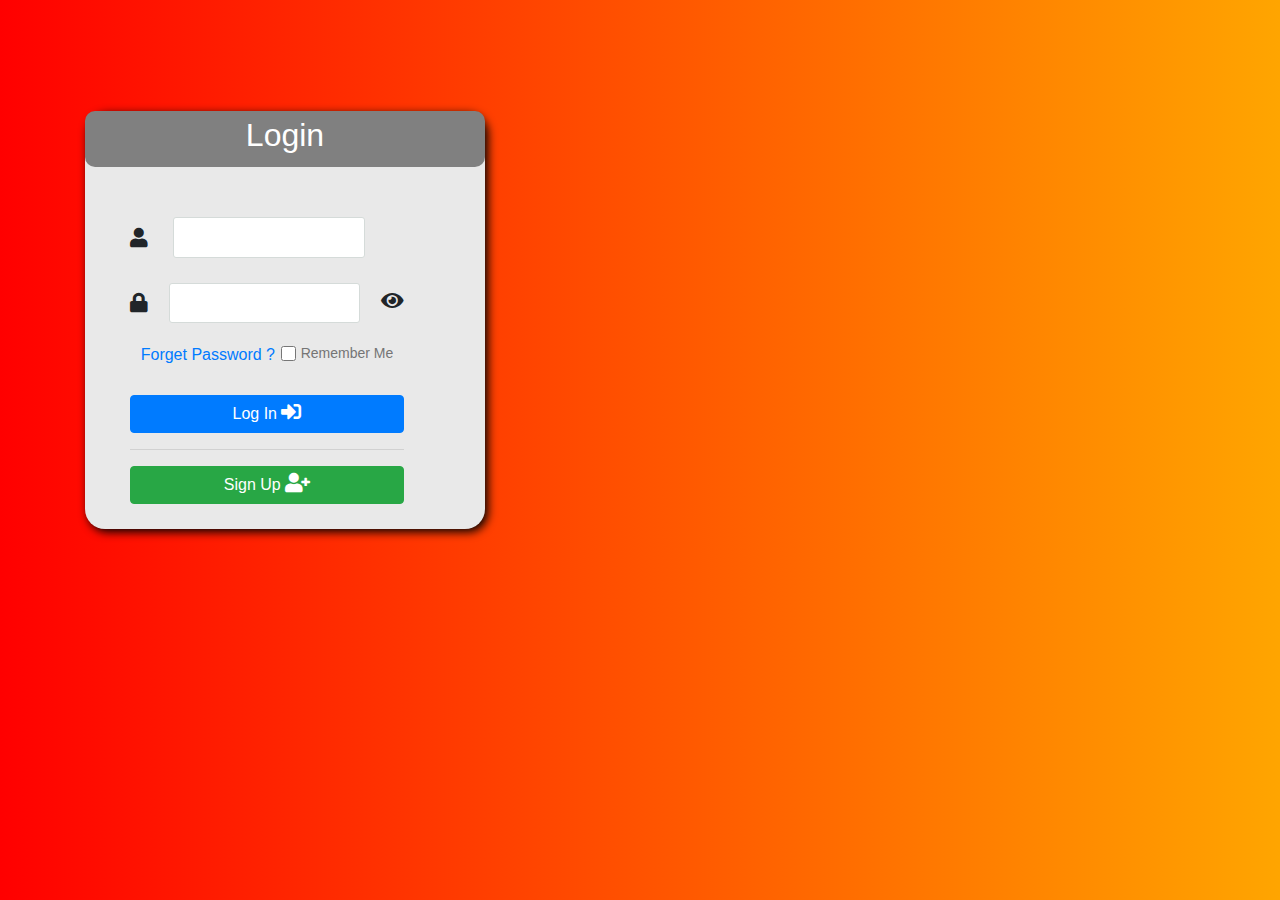
<file: index.html>
<!DOCTYPE html>
<html lang="en">
  <head>
    <meta charset="UTF-8" />
    <meta name="viewport" content="width=device-width, initial-scale=1.0" />
    <title>Login</title>
    <link rel="stylesheet" href="./style.css" />
    <script src="https://code.jquery.com/jquery-3.5.1.min.js"></script>
    <link
      rel="stylesheet"
      href="https://stackpath.bootstrapcdn.com/bootstrap/4.5.0/css/bootstrap.min.css"
    />
    <script src="https://code.jquery.com/jquery-3.5.1.slim.min.js"></script>
    <script src="https://cdn.jsdelivr.net/npm/popper.js@1.16.0/dist/umd/popper.min.js"></script>
    <script src="https://stackpath.bootstrapcdn.com/bootstrap/4.5.0/js/bootstrap.min.js"></script>
    <link
      rel="stylesheet"
      href="https://use.fontawesome.com/releases/v5.0.6/css/all.css"
    />
    <script src="https://code.jquery.com/jquery-3.5.1.js"></script>
  </head>
  <body>
    <div class="container">
      <div class="wrapper">
        <div class="login-header">
          <h2>Login</h2>
          </div>
        <div class="login-block">
        <form>
          <div class="input-box">
            <div class="inputfield">
              <i class="fas fa-user"></i>
              <input type="text" name="name" id="name" required />
            </div>
            <div class="user-name-error">
              <span>Enter Your Name</span>
            </div>
            <div class="inputfield">
              <i class="fas fa-lock"></i>
              <input type="password" name="password" id="pwd" required />
             <span class="eye" onclick="showHide()"
             >
              <i id="hide1"
                class="fa fa-eye"
                style="cursor: pointer;"
              ></i>
              <i id="hide2"
                class="fa fa-eye-slash"
                style="cursor: pointer;"
              ></i>
              </span>
            </div>
            <div class="password-error">
              <span>Enter Password</span>
            </div>
            <div class="links">
              <a href="#">Forget Password ?</a>
              <!-- <br />
            <input type="checkbox" name="checkbox" id="remember" />
            Remember me -->
              <div class="inputfield terms">
                <label class="check">
                  <input type="checkbox" />
                </label>
                <p>Remember Me</p>
              </div>
            </div>
            <div class="buttons">
              <button
                id="login-btn"
                class="btn btn-primary"
                type="button"
                onclick="loginSubmit();"
              >
                Log In <i class="fas fa-sign-in-alt"></i>
              </button>

              <hr />

              <button
                id="sigup-btn"
                class="btn btn-success"
                type="button"
                onclick="signUpSubmit()"
              >
                Sign Up <i class="fas fa-user-plus"></i>
              </button>
            </div>
          </div>
        </form>
      </div>
      </div>
    </div>

    <!-- pop up alert -->
    <div class="main-pop">
      <div id="pop-up-block">
        <div class="pop-head">
          <h4 style="display: inline-block;">Message</h4>
          <span onclick="ml()">&times;</span>
        </div>
        <div class="pop-body">
          <p>
            Welcome! <br>
            Please check once again.! User Not Valid.
          </p>
          <li><a href="./assets/signUp.html"
            >Sign Up <i class="fas fa-user-plus"></i
          ></a></li>
        </div>
        </div>
      
    <!-- Script Files -->
      <script> function signUpSubmit(){
      location.replace("./assets/signUp.html")
        }</script>
    <script src="./js/login.js"></script>
    <script src="./js/signUp.js"></script>
  </body>
</html>
</file>
<file: style.css>
@import url("https://fonts.googleapis.com/css?family=Montserrat:400,700&display=swap");

* {
  margin: 0;
  padding: 0;
  box-sizing: border-box;
}
body {
  background-image: linear-gradient(to right, red, orange);
}
.wrapper {
  max-width: 400px;
  width: 100%;
  background: rgb(233, 233, 233);
  /* margin: 20px auto; */
  box-shadow: 3px 3px 10px rgb(3, 3, 3);
  margin-top: 10%;
  /* padding: 20px; */
  border-radius: 20px;
}
.login-block {
  margin: 20px;
}
form {
  /* margin: 15px; */
  padding: 25px;
  position: relative;
}
.wrapper form {
  width: 90%;
}
.wrapper form .inputfield {
  margin-bottom: 15px;
  display: flex;
  align-items: center;
}

.wrapper .user-pro-pic img {
  width: 150px;
  height: 150px;
  position: absolute;
  top: -180px;
  left: 30%;
}
i {
  font-size: 20px;
}
.wrapper form .inputfield input {
  margin: 5px auto;
  width: 70%;
  outline: none;
  border: 1px solid #d5dbd9;
  font-size: 15px;
  padding: 8px 10px;
  border-radius: 3px;
  transition: all 0.3s ease;
}

.wrapper form .inputfield #name {
  margin-left: 25px;
}
.wrapper form .links {
  display: flex;
  justify-content: space-evenly;
}

.wrapper form .inputfield p {
  font-size: 14px;
  color: #757575;
}
.wrapper form .inputfield .check {
  width: 15px;
  height: 15px;
  position: relative;
  display: block;
  cursor: pointer;
}
.wrapper form .inputfield .check input[type="checkbox"] {
  position: absolute;
  top: -9px;
  left: -5px;
  width: 15px;
  height: 15px;
}
.wrapper form .buttons {
  display: flex;
  flex-direction: column;
}
/* error-block */
.main-pop {
  background-color: rgba(0, 0, 0, 0.589);
  position: fixed;
  width: 100%;
  height: 100%;
  z-index: 3;
  top: 0;
  display: none;
}
#pop-up-block {
  background-color: rgb(255, 255, 255);
  width: 50%;
  position: fixed;
  top: 50%;
  left: 50%;
  transform: translate(-50%, -50%);
  z-index: 5;
  display: block;
  border-radius: 5px;
  box-shadow: 0px 2px 20px 0px black;
}
.pop-head {
  display: flex;
  justify-content: space-between;
  background-color: #ed6663;
  color: rgb(255, 255, 255);
  font-weight: 600;
  padding: 10px;
  border-top-left-radius: 5px;
  border-top-right-radius: 5px;
  box-shadow: 0px 1px 10px 0px black;
}

.pop-body {
  padding: 20px 10px 10px 10px;
  font-size: large;
  font-weight: 800;
}
.pop-body li {
  text-align: center;
  list-style: none;
  margin: 5px;
}
.pop-head span {
  cursor: pointer;
  background: none;
  font-size: 25px;
  color: white;
  position: relative;
  top: -10px;
}
/* .error-block {
  border: 1px solid red;
  position: absolute;
  left: 35%;
  background-color: rgb(252, 137, 137);
  color: red;
  padding: 10px;
} */
.login-header {
  background-color: gray;
  text-align: center;
  padding: 5px;
  color: white;
  border-radius: 10px;
}
#hide2 {
  display: none;
}
.user-name-error {
  display: none;
  color: red;
  font-weight: bold;
}
.password-error {
  display: none;
  color: red;
  font-weight: bold;
}
@media (max-width: 770px) {
  .wrapper {
    margin-top: 25%;
  }
  .wrapper form .inputfield label {
    margin-bottom: 5px;
  }
  .wrapper form .inputfield.terms {
    flex-direction: row;
  }
}
@media (max-width: 420px) {
  .wrapper .user-pro-pic img {
    width: 100px;
    height: 100px;
    position: absolute;
    top: -130px;
    left: 30%;
  }
  .wrapper form .inputfield #name {
    margin-left: 19px;
  }
}
</file>
